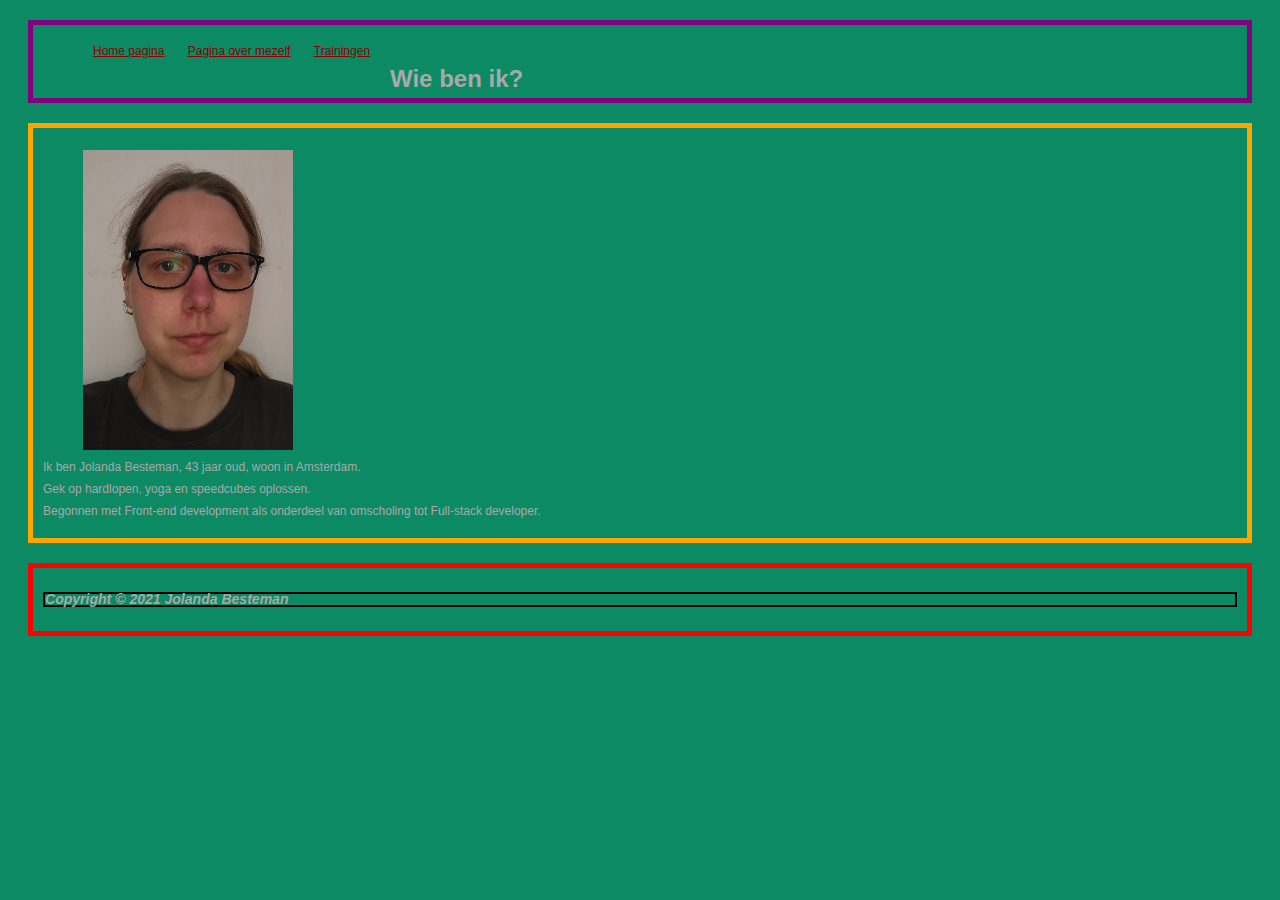
<file: css_media_queries/about.html>
<!DOCTYPE html>
<html>
  <head>
    <meta charset="UTF-8" />
    <meta http-equiv="X-UA-Compatible" content="IE=edge" />
    <meta name="viewport" content="width=device-width, initial-scale=1.0" />
    <link rel="stylesheet" type="text/css" href="css/styles.css">
    <title>Pagina 2</title>
    
  </head>

  <body>
    <header>
      <nav>
        <ul class="nav">
          <li><a href="index.html">Home pagina</a></li>
          <li><a href="about.html">Pagina over mezelf</a></li>
          <li><a href="trainingen.html">Trainingen</a></li>
        </ul>
      </nav>
      <h1 class="centreer">Wie ben ik?</h1>
    </header>
    <main>
      <section>
        <figure>
          <img src="img/IMG_foto_jolanda2.jpg" height="300" />
        </figure>
        <p>Ik ben Jolanda Besteman, 43 jaar oud, woon in Amsterdam.</p>
        <p>Gek op hardlopen, yoga en speedcubes oplossen.</p>
        <p>Begonnen met Front-end development als onderdeel van omscholing tot Full-stack developer.</p>

      </section>
    </main>
    
    <footer>
      <h3 class="border"><em>Copyright &copy; 2021 Jolanda Besteman</em></h3>
    </footer>
  </body>
</html>
</file>
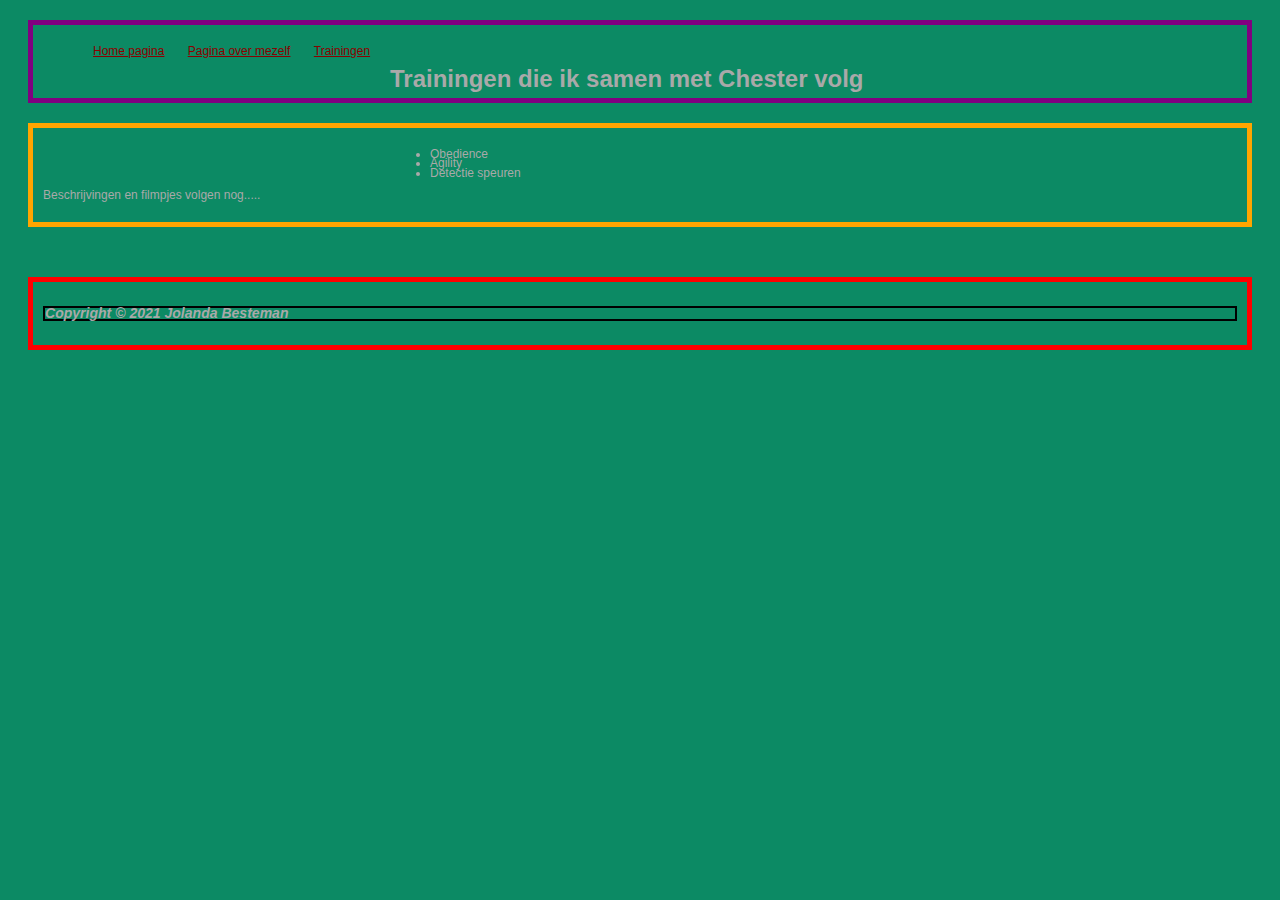
<file: css_media_queries/trainingen.html>
<!DOCTYPE html>
<html>
  <head>
    <meta charset="UTF-8" />
    <meta http-equiv="X-UA-Compatible" content="IE=edge" />
    <meta name="viewport" content="width=device-width, initial-scale=1.0" />
    <link rel="stylesheet" type="text/css" href="css/styles.css">
    <title>Trainingen</title>
    
  </head>
  <body>
    <header>
      <nav>
        <ul class="nav">
          <li><a href="index.html">Home pagina</a></li>
          <li><a href="about.html">Pagina over mezelf</a></li>
          <li><a href="trainingen.html">Trainingen</a></li>
        </ul>
      </nav>
      <h1 class="centreer">Trainingen die ik samen met Chester volg</h1>
    </header>
    <main>
      <section class="centreer"> 
        <ul>
          <li>Obedience</li>
          <li>Agility</li>
          <li>Detectie speuren</li>
        </ul>
      </section>
      <section>
          <p class="vervolg">Beschrijvingen en filmpjes volgen nog.....</p>
      </section>
    </main>
    <br>
    <footer><h3 class="border"><em>Copyright &copy; 2021 Jolanda Besteman</em></h3></footer>
  </body>
</html>
</file>
<file: css_media_queries/css/styles.css>
/* body {
    color:red;
} */

/* .black-border {
    border: 5px solid black;
} */

/* #green-background { 
    background-color: green;
} */

body {
  background-color: cadetblue;
}

/* h1 {
  background-color: darkblue;
  color: white; }*/

body {
  font-family: Arial, Helvetica, sans-serif;
}

.border {
  border: 2px solid black;
}

a {
  color: darkred;
}

.vervolg {
  font-size: 12px;
}

header {
  border: 5px solid purple;
  margin: 20px;
  padding: 10px;
}

main {
  border: 5px solid orange;
  margin: 20px;
  padding: 10px;
}

footer {
  border: 5px solid red;
  margin: 20px;
  padding: 10px;
}
/* centreren veranderen bij mobiele versie 500px naar 300px */
.centreer {
  margin: 0 auto;
  width: 300px;
} 

.nav li {
  display: inline;
  margin: 10px;
}

@media (min-width: 1024px) {
  body {
    background-color: rgb(12, 138, 100);
    color: darkgrey;
    font-size: 12px;
    line-height: 0.8;
  }
  .centreer{ 
    margin: 0 auto;
    width: 500px;
  }
  


}
</file>
